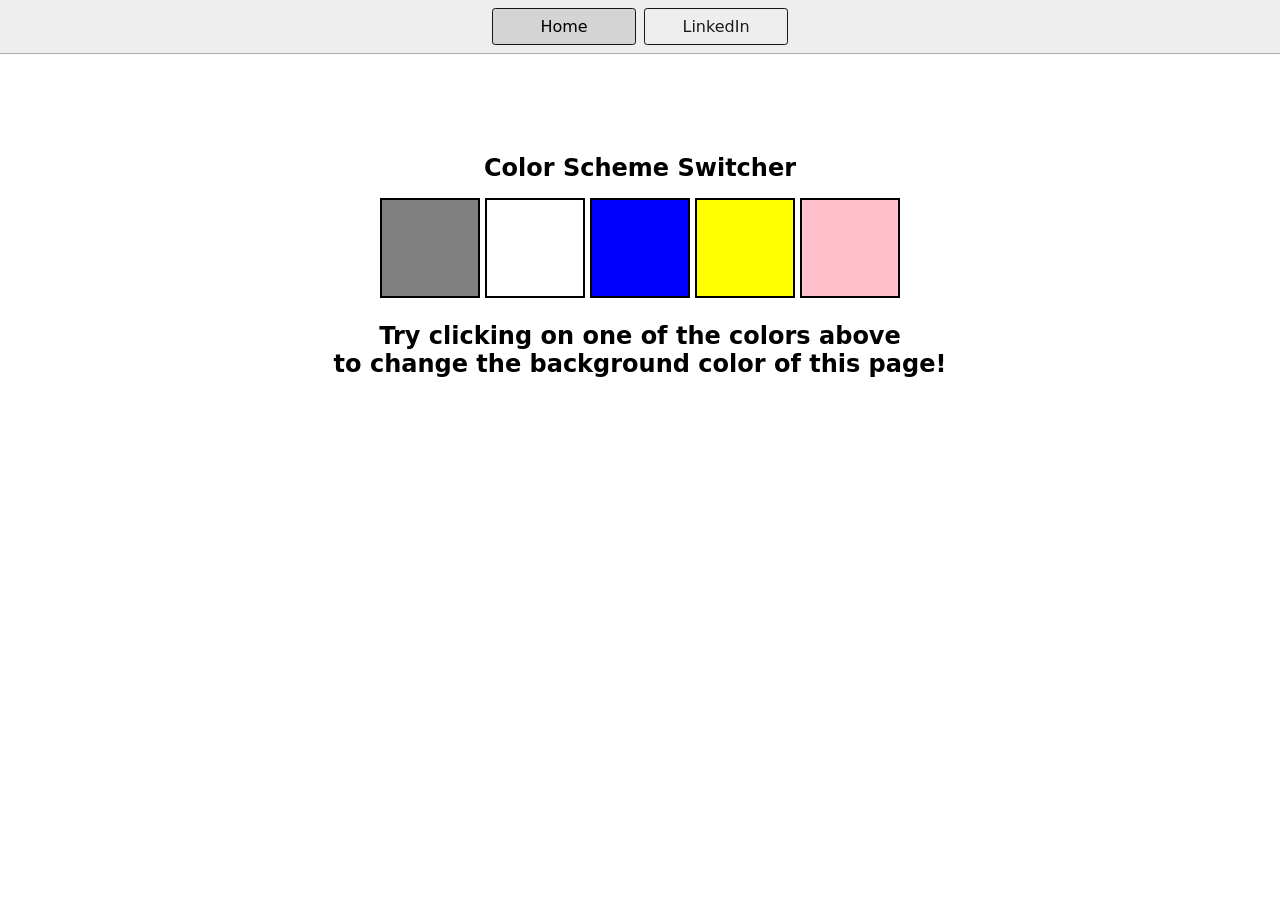
<file: 1-colorChanger/index.html>
<!DOCTYPE html>
<html lang="en">
  <head>
    <meta charset="UTF-8" />
    <meta name="viewport" content="width=device-width, initial-scale=1.0" />
    <meta http-equiv="X-UA-Compatible" content="ie=edge" />
    <link rel="stylesheet" href="style.css" />
    <link rel="stylesheet" href="../styles.css" />
    <title>JavaScript Background Color Switcher</title>
  </head>
  <body>
    <nav>
      <a href="https://yashcommits.github.io/dom-projects/" aria-current="page">Home</a>
      <a target="_blank" href="https://www.linkedin.com/in/yashcommits/"
        >LinkedIn</a
      >
    </nav>
    <div class="canvas">
      <!-- <a
        style="
          background-color: #fff;
          padding: 10px 30px;
          border-radius: 8px;
          color: #212121;
          text-decoration: none;
          border: 2px solid #212121;
        "
        href="../index.html"
        >Back to Home Page</a
      > -->
      <h1>Color Scheme Switcher</h1>
      <span class="button" id="grey"></span>
      <span class="button" id="white"></span>
      <span class="button" id="blue"></span>
      <span class="button" id="yellow"></span>
      <span class="button" id="pink"></span>
      <h2>
        Try clicking on one of the colors above
        <span>to change the background color of this page!</span>
      </h2>
    </div>
    <script src="chaiaurcode.js"></script>
  </body>
</html>
</file>
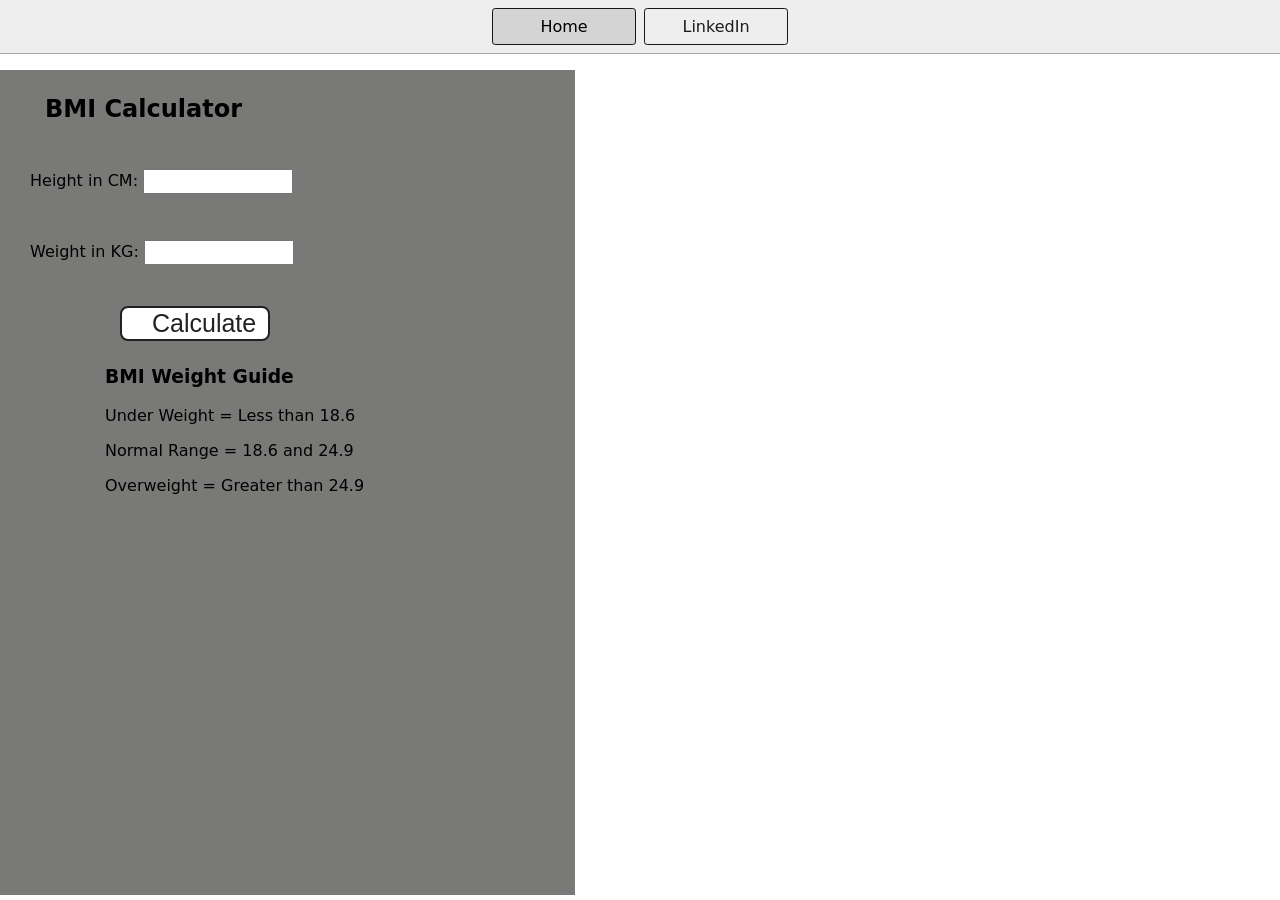
<file: 2-BMICalculator/index.html>
<!DOCTYPE html>
<html lang="en">
  <head>
    <meta charset="UTF-8" />
    <meta name="viewport" content="width=device-width, initial-scale=1.0" />
    <meta http-equiv="X-UA-Compatible" content="ie=edge" />
    <link rel="stylesheet" href="style.css" />
    <link rel="stylesheet" href="../styles.css" />
    <title>BMI Calculator</title>
  </head>
  <body>
    <nav>
      <a href="https://yashcommits.github.io/dom-projects/" aria-current="page">Home</a>
      <a target="_blank" href="https://www.linkedin.com/in/yashcommits/"
        >LinkedIn</a
      >
    </nav>
    <div class="container">
      <h1>BMI Calculator</h1>
      <form>
        <p><label>Height in CM: </label><input type="text" id="height" /></p>
        <p><label>Weight in KG: </label><input type="text" id="weight" /></p>
        <button>Calculate</button>
        <div id="results"></div>
        <div id="weight-guide">
          <h3>BMI Weight Guide</h3>
          <p>Under Weight = Less than 18.6</p>
          <p>Normal Range = 18.6 and 24.9</p>
          <p>Overweight = Greater than 24.9</p>
        </div>
      </form>
    </div>
  </body>
  <script src="chaiaurcode.js"></script>
</html>
</file>
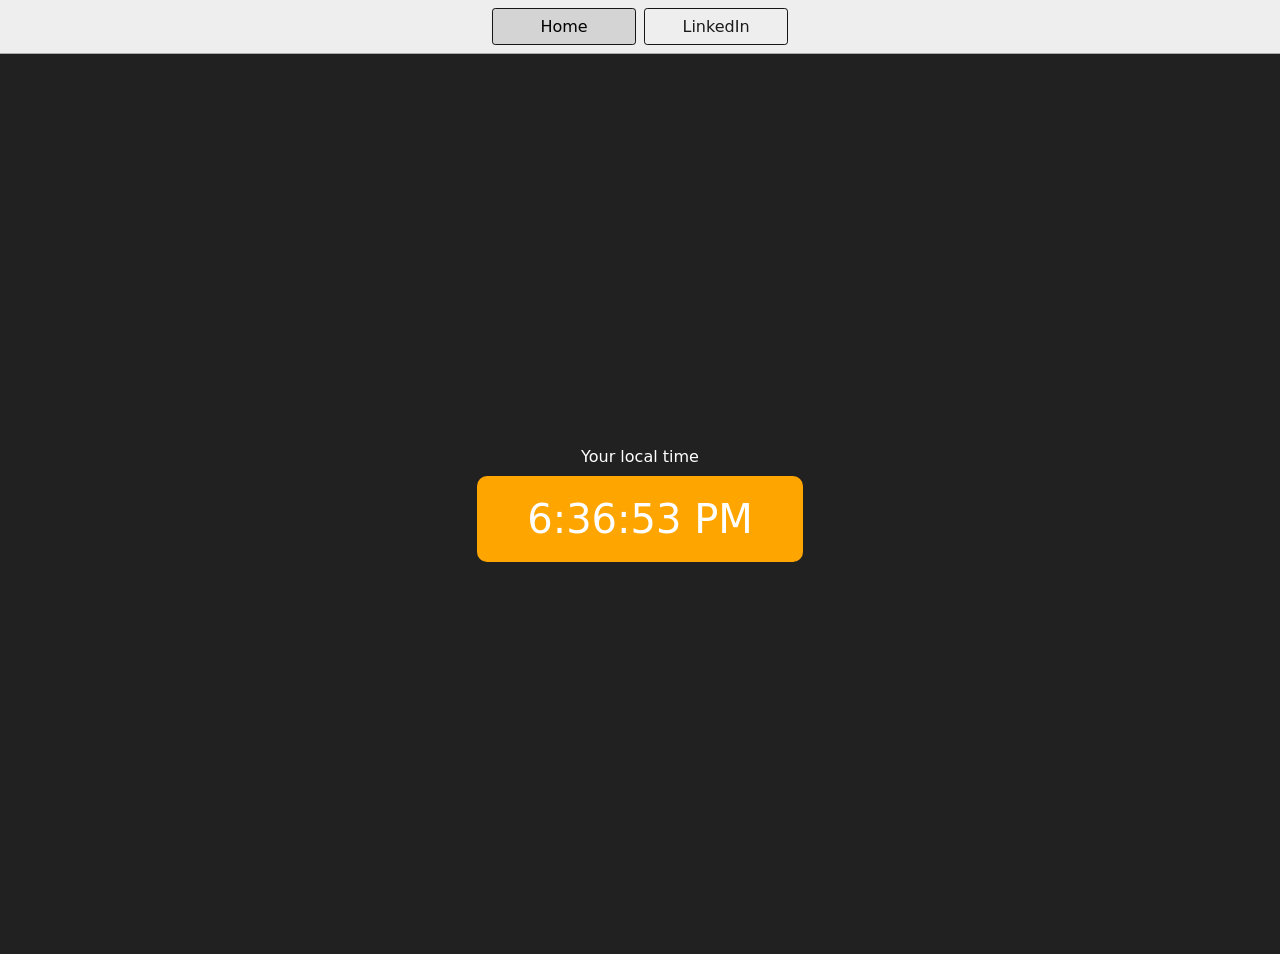
<file: 3-DigitalClock/index.html>
<!DOCTYPE html>
<html lang="en">
  <head>
    <meta charset="UTF-8" />
    <meta name="viewport" content="width=device-width, initial-scale=1.0" />
    <meta http-equiv="X-UA-Compatible" content="ie=edge" />
    <link rel="stylesheet" type="text/css" href="../styles.css" />
    <title>Your Local Time</title>
    <style>
      body {
        background-color: #212121;
        color: #fff;
      }
      .center {
        display: flex;
        height: 100vh;
        justify-content: center;
        align-items: center;
        flex-direction: column;
      }
      #clock {
        font-size: 40px;
        background-color: orange;
        padding: 20px 50px;
        margin-top: 10px;
        border-radius: 10px;
      }
    </style>
  </head>
  <body>
    <nav>
      <a href="https://yashcommits.github.io/dom-projects/" aria-current="page">Home</a>
      <a target="_blank" href="https://www.linkedin.com/in/yashcommits/"
        >LinkedIn</a
      >
    </nav>
    <div class="center">
      <div id="banner"><span>Your local time</span></div>
      <div id="clock"></div>
    </div>
    <script src="chaiaurcode.js"></script>
  </body>
</html>
</file>
<file: 1-colorChanger/style.css>
html {
  margin: 0;
}

span {
  display: block;
}
.canvas {
  margin: 100px auto 100px;
  width: 80%;
  text-align: center;
}

.button {
  width: 100px;
  height: 100px;
  border: solid black 2px;
  display: inline-block;
}

#grey {
  background: grey;
}

#white {
  background: white;
}
#blue {
  background: blue;
}
#yellow {
  background: yellow;
}
#pink {
  background: pink;
}
</file>
<file: styles.css>
* {
  box-sizing: border-box;
}

body {
  margin: 0;
  font-family: system-ui, sans-serif;
  color: black;
  background-color: white;
}

nav {
  display: flex;
  flex-wrap: wrap;
  align-items: center;
  justify-content: center;
  padding: 0.5rem;
  gap: 0.5rem;
  border-bottom: solid 1px #aaa;
  background-color: #eee;
}

nav a {
  display: inline-block;
  min-width: 9rem;
  padding: 0.5rem;
  border-radius: 0.2rem;
  border: solid 1px rgb(22, 22, 22);
  text-align: center;
  text-decoration: none;
  color: #1b1b1b;
}

nav a[aria-current='page'] {
  color: #000;
  background-color: #d4d4d4;
}

main {
  padding: 1rem;
}

h1 {
  font-weight: bold;
  font-size: 1.5rem;
}

.projects {
  display: flex;
  flex-direction: column;
}

.project-link {
  background-color: #fff;
  padding: 10px 30px;
  border-radius: 8px;
  color: #212121;
  text-decoration: none;
  border: 2px solid #212121;
  margin-top: 5px;
}
</file>
<file: 2-BMICalculator/style.css>
.container {
  width: 575px;
  height: 825px;

  background-color: #797978;
  padding-left: 30px;
}
#height,
#weight {
  width: 150px;
  height: 25px;
  margin-top: 30px;
}

#weight-guide {
  margin-left: 75px;
  margin-top: 25px;
}

#results {
  font-size: 35px;
  margin-left: 90px;
  margin-top: 20px;
  color: rgb(241, 241, 241);
}

button {
  width: 150px;
  height: 35px;
  margin-left: 90px;
  margin-top: 25px;
  background-color: #fff;
  padding: 1px 30px;
  border-radius: 8px;
  color: #212121;
  text-decoration: none;
  border: 2px solid #212121;

  font-size: 25px;
}

h1 {
  padding-left: 15px;
  padding-top: 25px;
  
}
</file>
